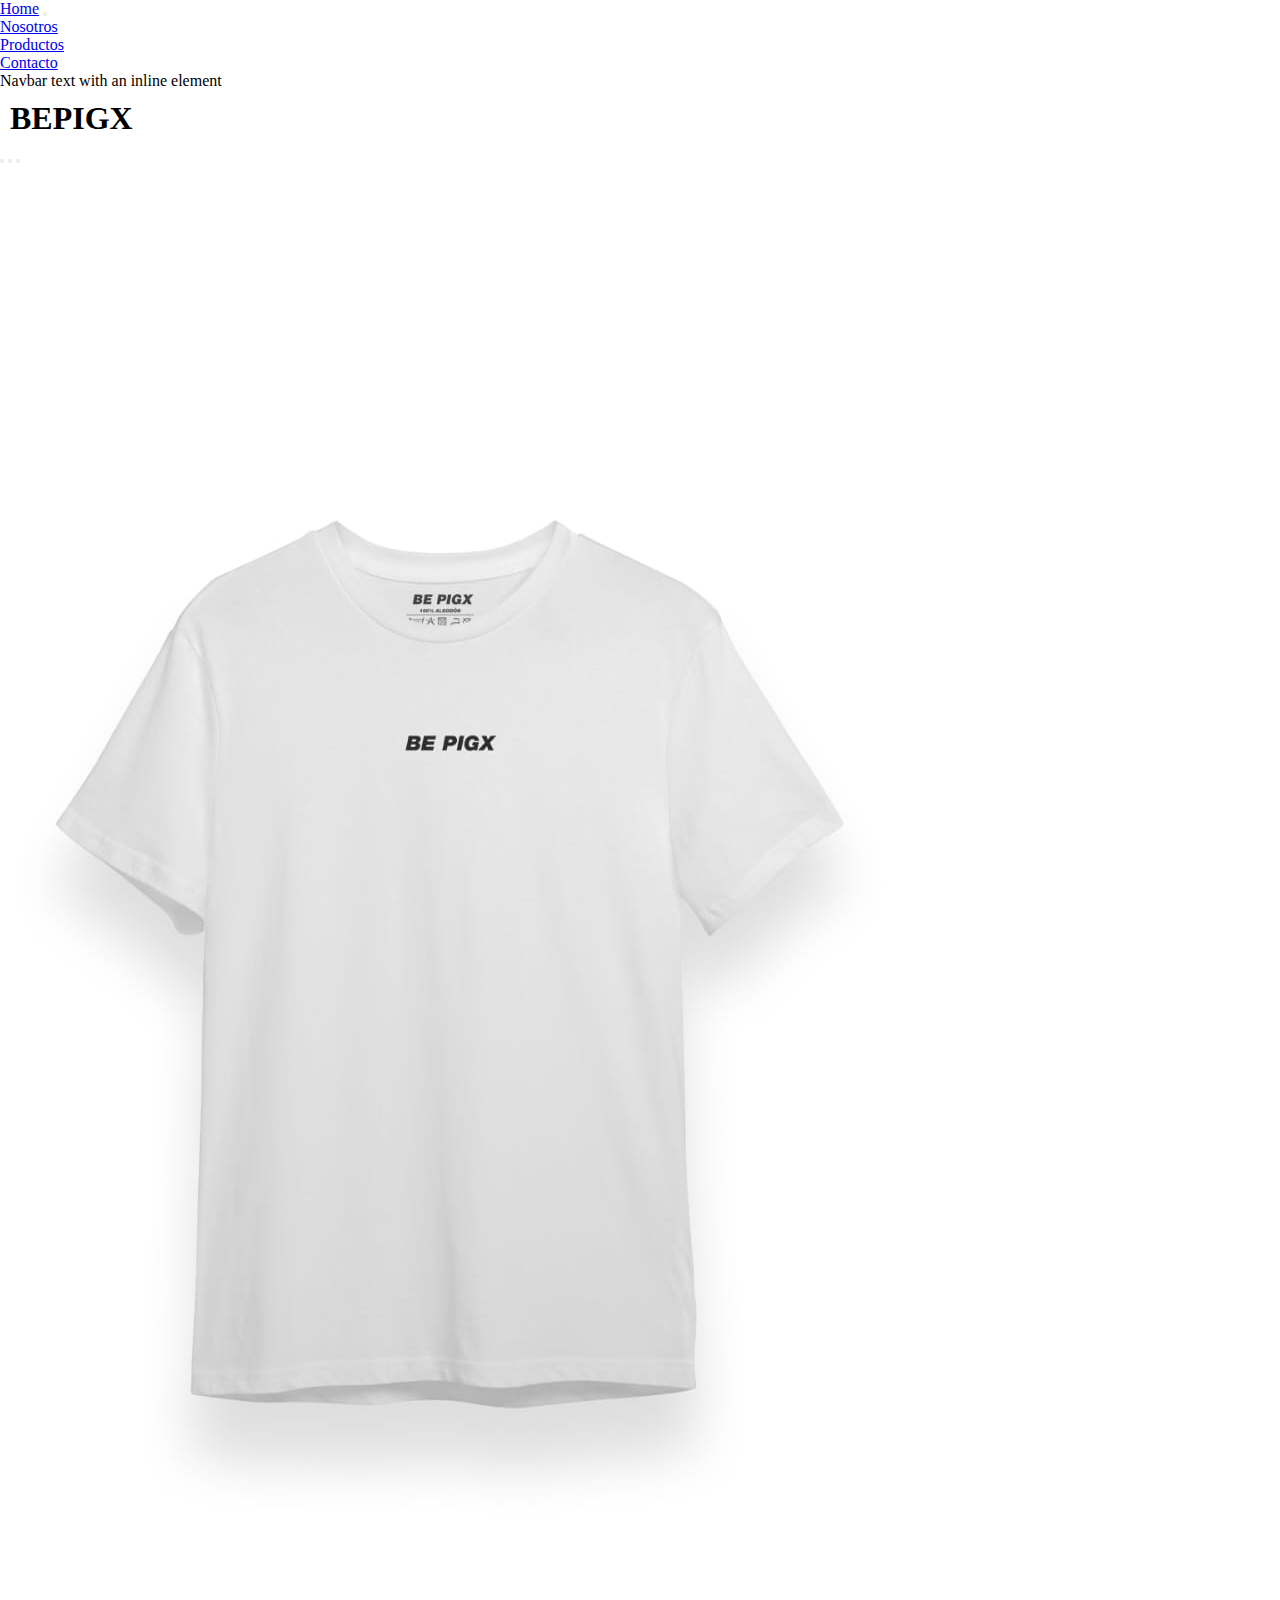
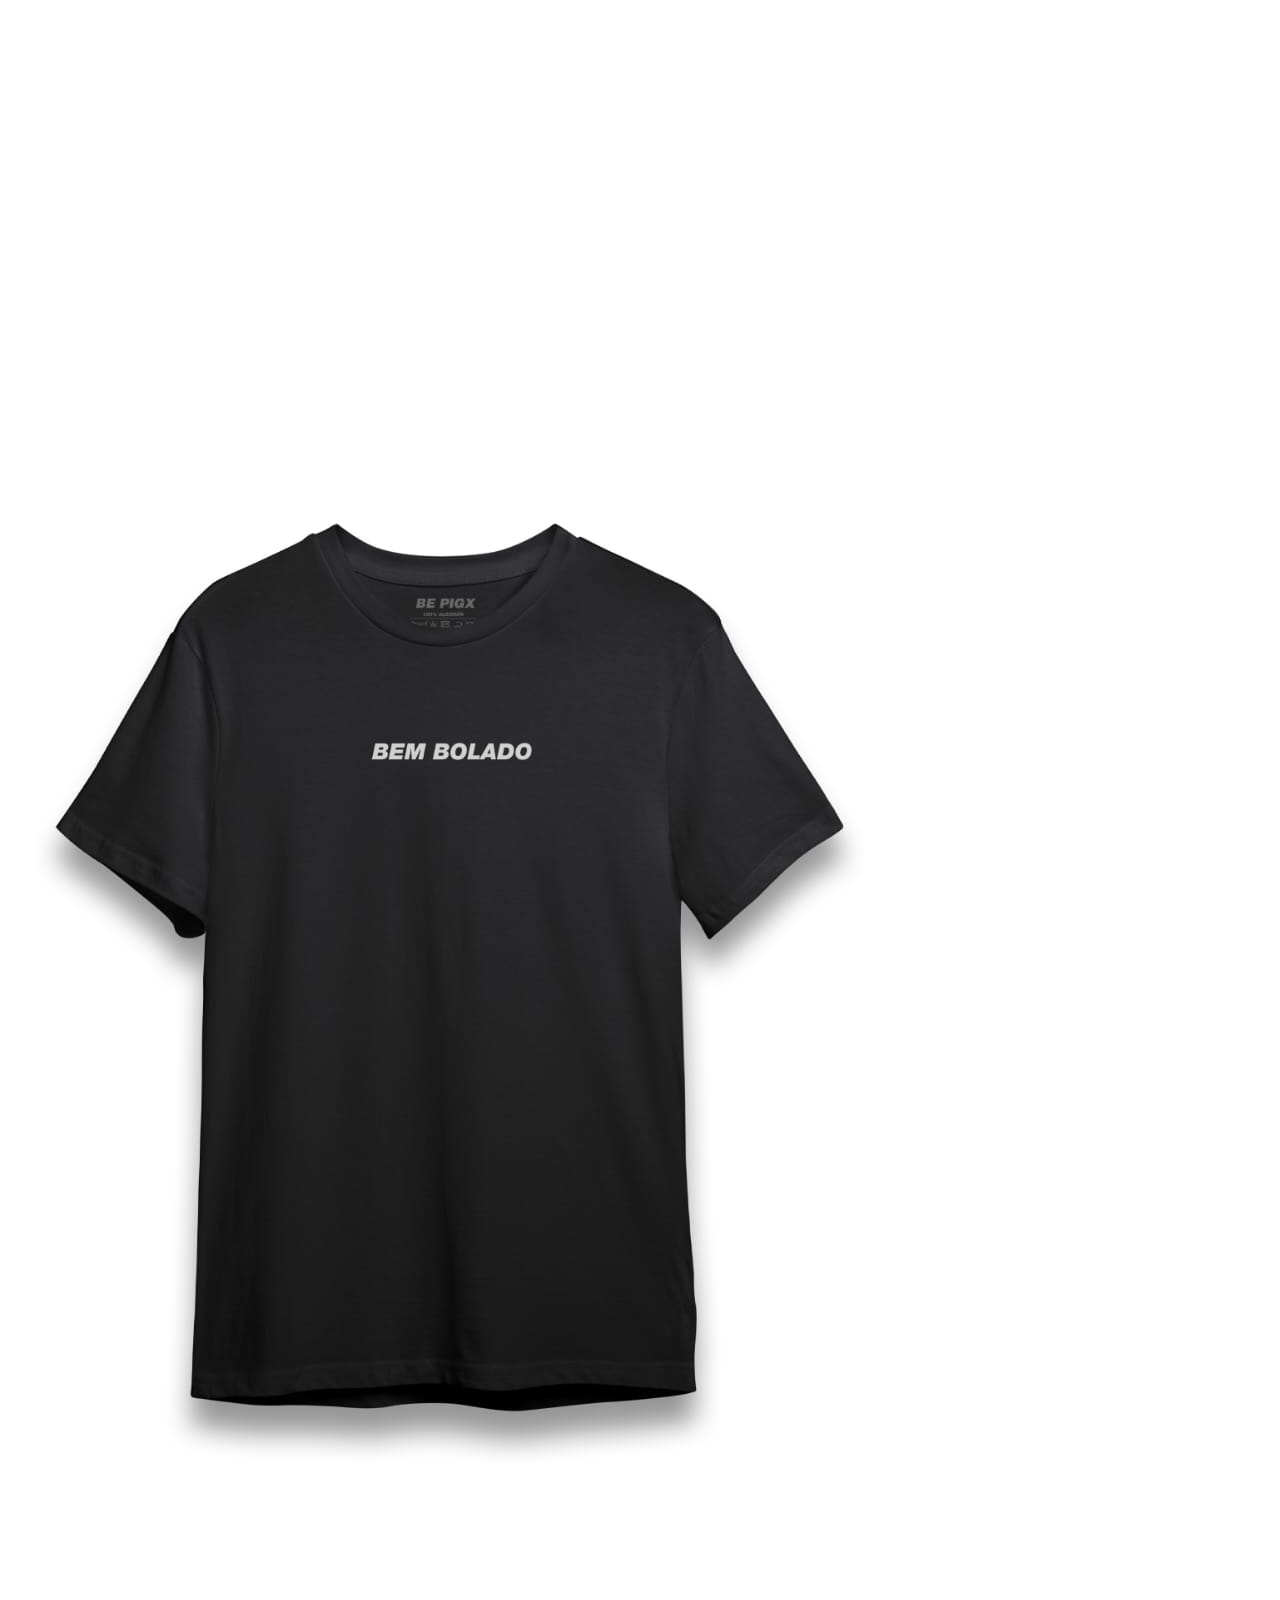
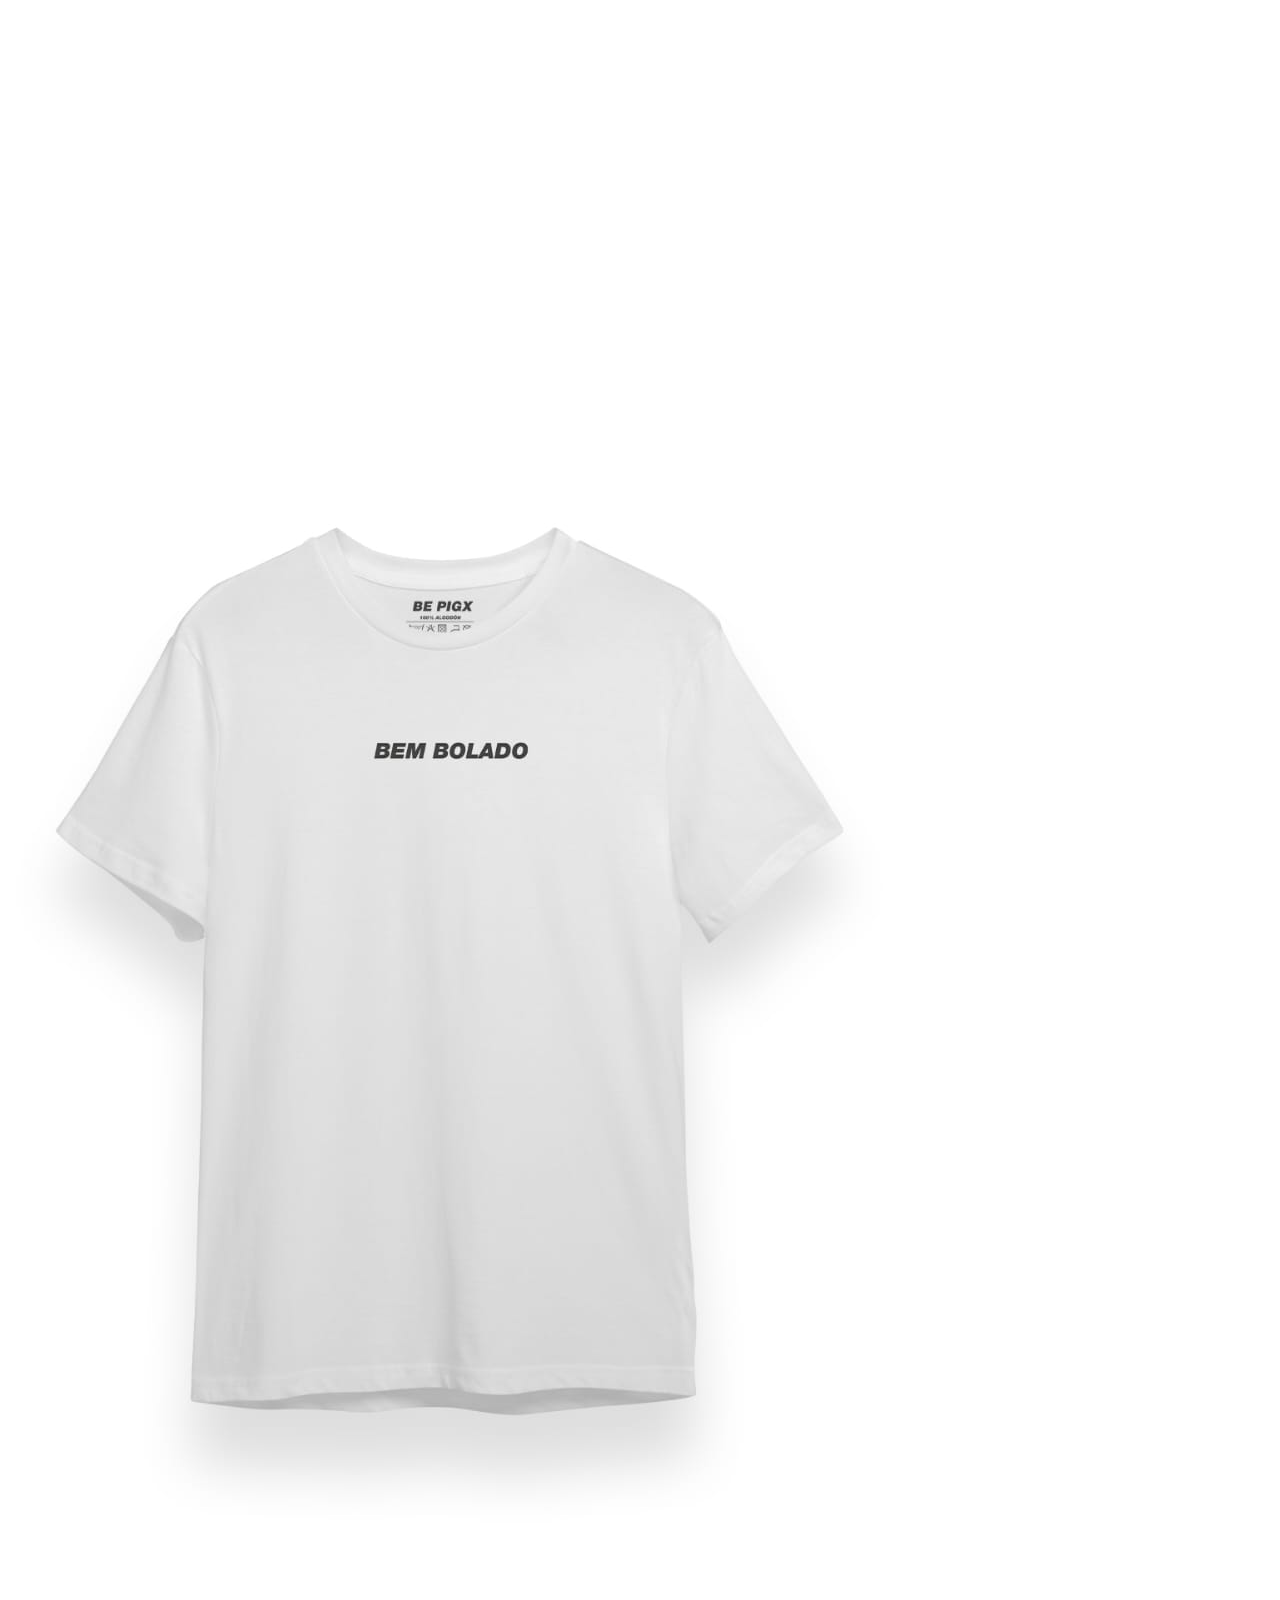
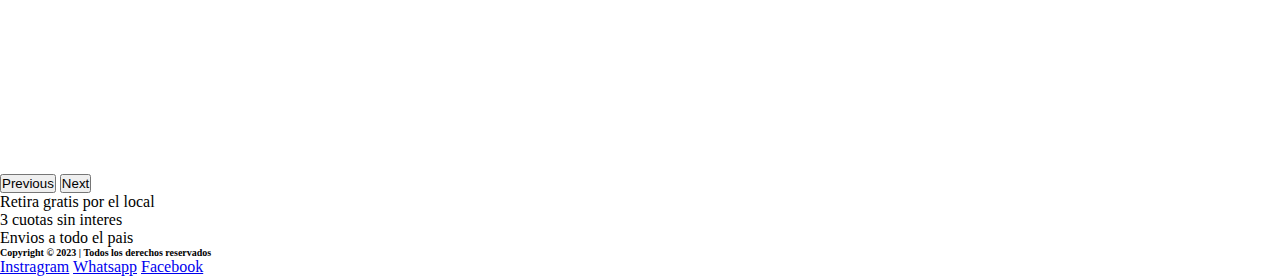
<file: index.html>
<!doctype html>
<html lang="en">
  <head>
    <meta charset="utf-8">
    <meta name="viewport" content="width=device-width, initial-scale=1">
    <title>BEPIGX</title>
    <link rel="shortcut icon" href="./img/logobepigx.jpeg" type="image/x-icon">
    <link rel="stylesheet" href="./style.css">
    <link href="https://cdn.jsdelivr.net/npm/bootstrap@5.3.0-alpha3/dist/css/bootstrap.min.css" rel="stylesheet" integrity="sha384-KK94CHFLLe+nY2dmCWGMq91rCGa5gtU4mk92HdvYe+M/SXH301p5ILy+dN9+nJOZ" crossorigin="anonymous">
    <link rel="stylesheet" href="https://cdnjs.cloudflare.com/ajax/libs/font-awesome/6.3.0/css/all.min.css" integrity="sha512-SzlrxWUlpfuzQ+pcUCosxcglQRNAq/DZjVsC0lE40xsADsfeQoEypE+enwcOiGjk/bSuGGKHEyjSoQ1zVisanQ==" crossorigin="anonymous" referrerpolicy="no-referrer" />
  </head>
  <body>

   <nav class="navbar navbar-expand-lg bg-body-tertiary">
    <div class="container-fluid">
        <a class="navbar-brand" href="#">Home</a>
            <button class="navbar-toggler" type="button" data-bs-toggle="collapse" data-bs-target="#navbarText" aria-controls="navbarText" aria-expanded="false" aria-label="Toggle navigation">
      <span class="navbar-toggler-icon"></span>
            </button>
    <div class="collapse navbar-collapse" id="navbarText">
      <ul class="navbar-nav me-auto mb-2 mb-lg-0">
        <li class="nav-item">
          <a class="nav-link active" aria-current="page" href="#">Nosotros</a>
        </li>
        <li class="nav-item">
          <a class="nav-link" href="#">Productos</a>
        </li>
        <li class="nav-item">
          <a class="nav-link" href="./contacto.html">Contacto</a>
        </li>
      </ul>
      <span class="navbar-text">
        Navbar text with an inline element
      </span>
    </div>
  </div>
</nav>


<h1 class="titulo d-flex justify-content-center bg-body-secondary ">BEPIGX</h1>

<SECTion class="d-flex justify-content-center m-3"> 
    <div id="carouselExampleIndicators" class="carousel slide w-50">
        <div class="carousel-indicators">
          <button type="button" data-bs-target="#carouselExampleIndicators" data-bs-slide-to="0" class="active" aria-current="true" aria-label="Slide 1"></button>
          <button type="button" data-bs-target="#carouselExampleIndicators" data-bs-slide-to="1" aria-label="Slide 2"></button>
          <button type="button" data-bs-target="#carouselExampleIndicators" data-bs-slide-to="2" aria-label="Slide 3"></button>
        </div>
        <div class="carousel-inner">
          <div class="carousel-item active">
            <img src="./img/adelante1.jpeg" class="d-block w-100" alt="...">
          </div>
          <div class="carousel-item">
            <img src="./img/adelante2.jpeg" class="d-block w-100" alt="...">
          </div>
          <div class="carousel-item">
            <img src="./img/adelante3.jpeg" class="d-block w-100" alt="...">
          </div>
        </div>
        <button class="carousel-control-prev" type="button" data-bs-target="#carouselExampleIndicators" data-bs-slide="prev">
          <span class="carousel-control-prev-icon" aria-hidden="true"></span>
          <span class="visually-hidden">Previous</span>
        </button>
        <button class="carousel-control-next" type="button" data-bs-target="#carouselExampleIndicators" data-bs-slide="next">
          <span class="carousel-control-next-icon" aria-hidden="true"></span>
          <span class="visually-hidden">Next</span>
        </button>
      </div>
</SECTion>

<section class="mb-1 p-3">
    <div class="container display-6 text-center">
        <div class="row">
          <div class="col-sm-4 border border-secondary">
            Retira gratis por el local
          </div>
          <div class="col-sm-4 border border-secondary">
            3 cuotas sin interes
          </div>
          <div class="col-sm-4 border border-secondary">
            Envios a todo el pais
          </div>
        </div>
      </div>
</section> 


   
    <script src="https://cdn.jsdelivr.net/npm/bootstrap@5.3.0-alpha3/dist/js/bootstrap.bundle.min.js" integrity="sha384-ENjdO4Dr2bkBIFxQpeoTz1HIcje39Wm4jDKdf19U8gI4ddQ3GYNS7NTKfAdVQSZe" crossorigin="anonymous"></script>


    </footer>
<section class="mt-3 p-3">

    <div class="container text-center display-6 border border-secondary fixed-bottom  ">
        <div class="row">
          <div class="col-sm-6 d-flex align-items-end me-auto">
            <h4>Copyright © 2023 | Todos los derechos reservados</h4>
          </div>
          <div class="col-sm-6 d-flex justify-content-center fs-4" >
      
          <i class="fa-brands fa-instagram"></i>
          <a href="https://www.instagram.com/bepigx/">Instragram</a>
          <i class="fa-brands fa-whatsapp"></i>
          <a href="https://api.whatsapp.com/send/?phone=542914494969&text=Hola+bro%21+vengo+desde+el+IG+&type=phone_number&app_absent=0">Whatsapp</a>
          <i class="fa-brands fa-facebook"></i>
          <a href="https://facebook.com">Facebook</a>
         
        </div>
  
      
</body>
</html>
</file>
<file: style.css>
*{
    margin: 0;padding: 0;
}

.redes{
    justify-content:  center; display: flex;
}

.titulo{
    padding: 10px;
}

.seguinos{
    display: flex;
    justify-content: center;
}
h4{
    font-size:x-small ;
}
</file>
